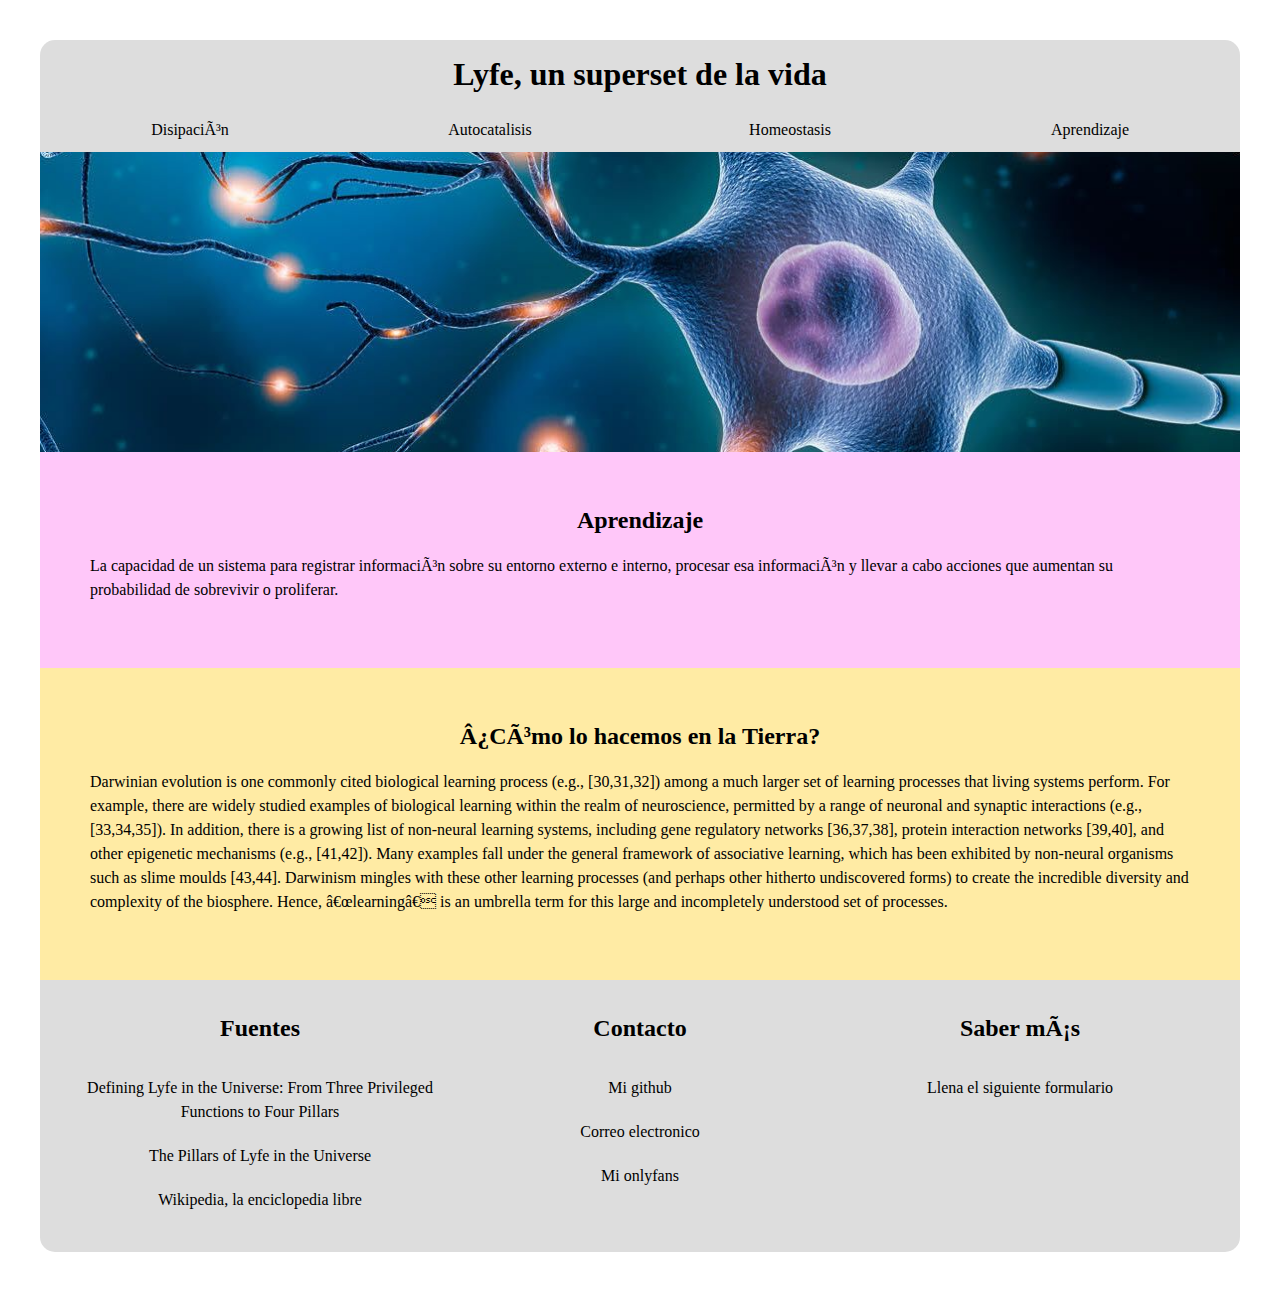
<file: aprendizaje.html>
<!DOCTYPE html>
<html lang="es>
<head>
    <meta charset="UTF-8">
    <meta name="viewport" content="width=device-width, initial-scale=1.0">
    <link rel="shortcut icon" href="img/favicon.ico" type="image/x-icon">
    <link rel="stylesheet" href="normalize.css">
    <link rel="stylesheet" href="app.css">
    <title>Lyfe - Aprendizaje</title>
</head>
<body>
    <header>
        <h1><a href="index.html">Lyfe, un superset de la vida</a></h1>
    </header>
   
    <nav>
        <ul>
            <li><a href="disipacion.html">Disipación</a></li>
            <li><a href="autocatalisis.html">Autocatalisis</a></li>
            <li><a href="homeostasis.html">Homeostasis</a></li>
            <li><a href="aprendizaje.html">Aprendizaje</a></li>
        </ul>
    </nav>

    <img class="hero"  src="img/learning.jpg" alt=""> 

    <main>
        <article>
            <h2>Aprendizaje</h2>
            <p>La capacidad de un sistema para registrar información sobre su entorno externo e interno, procesar esa información y llevar a cabo acciones que aumentan su probabilidad de sobrevivir o proliferar.</p>
        </article>
       
        <article>
            <h2>¿Cómo lo hacemos en la Tierra?</h2>
            <p>Darwinian evolution is one commonly cited biological learning process (e.g., [30,31,32]) among a much larger set of learning processes that living systems perform. For example, there are widely studied examples of biological learning within the realm of neuroscience, permitted by a range of neuronal and synaptic interactions (e.g., [33,34,35]). In addition, there is a growing list of non-neural learning systems, including gene regulatory networks [36,37,38], protein interaction networks [39,40], and other epigenetic mechanisms (e.g., [41,42]). Many examples fall under the general framework of associative learning, which has been exhibited by non-neural organisms such as slime moulds [43,44]. Darwinism mingles with these other learning processes (and perhaps other hitherto undiscovered forms) to create the incredible diversity and complexity of the biosphere. Hence, “learning” is an umbrella term for this large and incompletely understood set of processes.</p>
        </article>
    </main>
   
    <footer>
        <section>
            <h2>Fuentes</h2>
            <a target="_blank" href="https://www.ncbi.nlm.nih.gov/pmc/articles/PMC7235751/">Defining Lyfe in the Universe: From Three Privileged Functions to Four Pillars</a>
            <a target="_blank" href="https://astrobiology.nasa.gov/news/the-pillars-of-lyfe-in-the-universe/">The Pillars of Lyfe in the Universe</a>
            <a target="_blank" href="https://wikipedia.org">Wikipedia, la enciclopedia libre</a>
        </section>
        <section>
            <h2>Contacto</h2>
            <a target="_blank" href="https://github.com/AaronMaiden99">Mi github</a>
            <a href="mailto:alavinz@yahoo.com">Correo electronico</a>
            <a target="_blank" href="img/trollface-dancing.gif">Mi onlyfans</a>
        </section>
        <section>
            <h2>Saber más</h2>
           <a href="formulario.html"> Llena el siguiente formulario</a>
        </section>
    
    </footer>
</body>
</html>
</file>
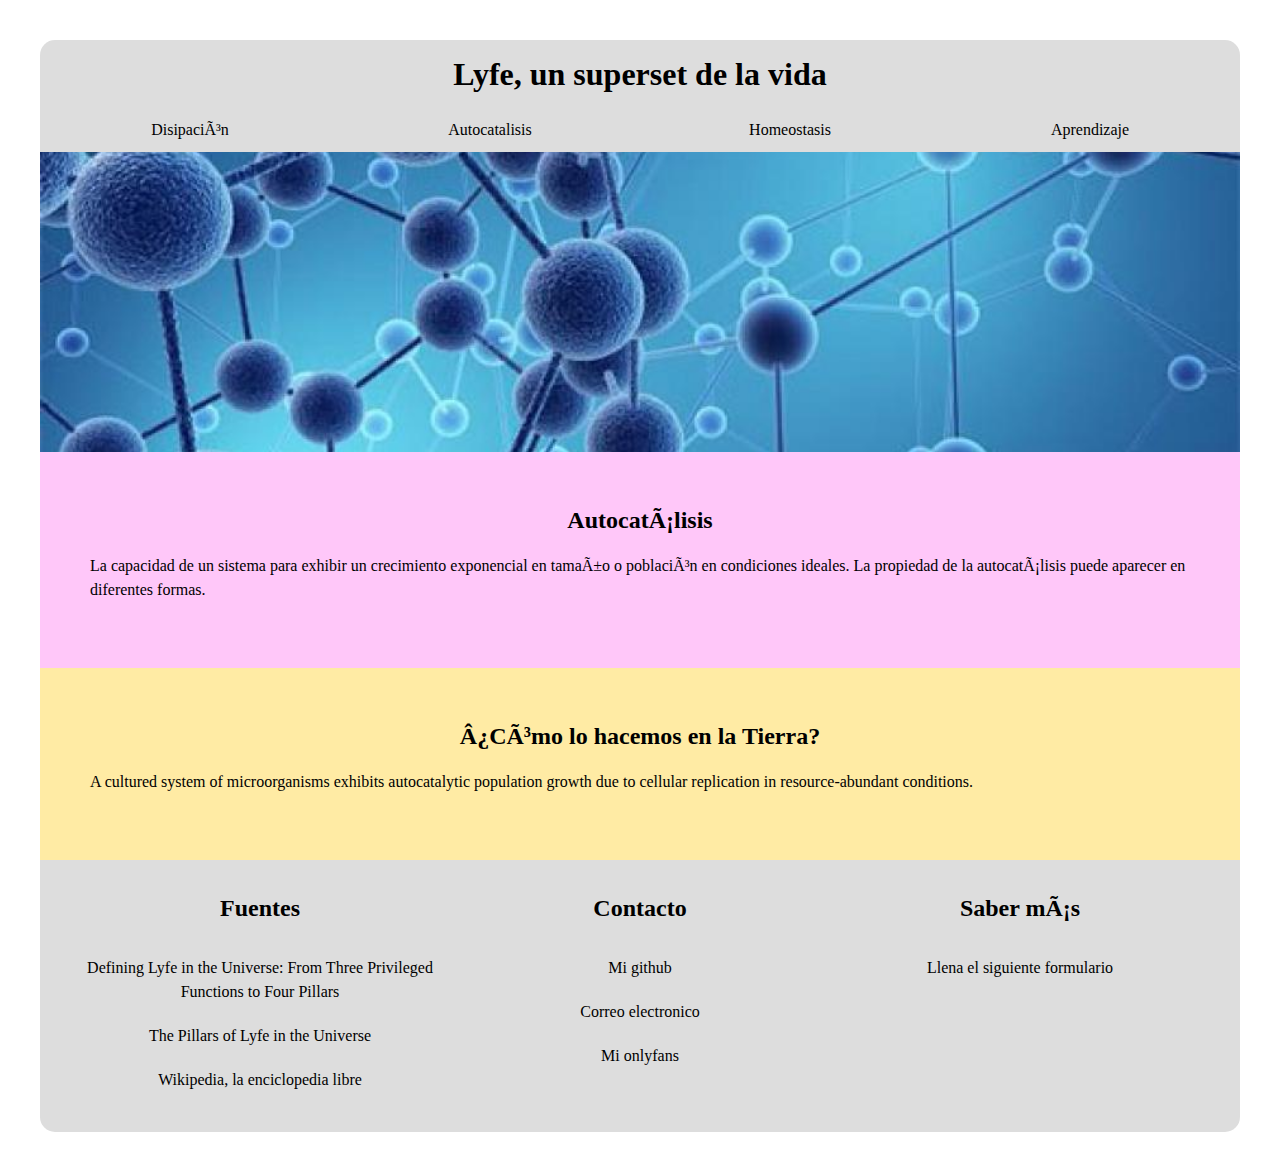
<file: autocatalisis.html>
<!DOCTYPE html>
<html lang="es>
<head>
    <meta charset="UTF-8">
    <meta name="viewport" content="width=device-width, initial-scale=1.0">
    <link rel="shortcut icon" href="img/favicon.ico" type="image/x-icon">
    <link rel="stylesheet" href="normalize.css">
    <link rel="stylesheet" href="app.css">
    <title>Lyfe - Autocatálisis</title>
</head>
<body>
    <header>
        <h1><a href="index.html">Lyfe, un superset de la vida</a></h1>
    </header>
   
    <nav>
        <ul>
            <li><a href="disipacion.html">Disipación</a></li>
            <li><a href="autocatalisis.html">Autocatalisis</a></li>
            <li><a href="homeostasis.html">Homeostasis</a></li>
            <li><a href="aprendizaje.html">Aprendizaje</a></li>
        </ul>
    </nav>

    <img class="hero"  src="img/autocatalisis.jpeg" alt=""> 

    <main>
        <article>
            <h2>Autocatálisis</h2>
            <p>La capacidad de un sistema para exhibir un crecimiento exponencial en tamaño o población en condiciones ideales. La propiedad de la autocatálisis puede aparecer en diferentes formas.</p>
        </article>
       
        <article>
            <h2>¿Cómo lo hacemos en la Tierra?</h2>
            <p>A cultured system of microorganisms exhibits autocatalytic population growth due to cellular replication in resource-abundant conditions.</p>
        </article>
    </main>
   
    <footer>
        <section>
            <h2>Fuentes</h2>
            <a target="_blank" href="https://www.ncbi.nlm.nih.gov/pmc/articles/PMC7235751/">Defining Lyfe in the Universe: From Three Privileged Functions to Four Pillars</a>
            <a target="_blank" href="https://astrobiology.nasa.gov/news/the-pillars-of-lyfe-in-the-universe/">The Pillars of Lyfe in the Universe</a>
            <a target="_blank" href="https://wikipedia.org">Wikipedia, la enciclopedia libre</a>
        </section>
        <section>
            <h2>Contacto</h2>
            <a target="_blank" href="https://github.com/AaronMaiden99">Mi github</a>
            <a href="mailto:alavinz@yahoo.com">Correo electronico</a>
            <a target="_blank" href="img/trollface-dancing.gif">Mi onlyfans</a>
        </section>
        <section>
            <h2>Saber más</h2>
           <a href="formulario.html"> Llena el siguiente formulario</a>
        </section>
    
    </footer>
</body>
</html>
</file>
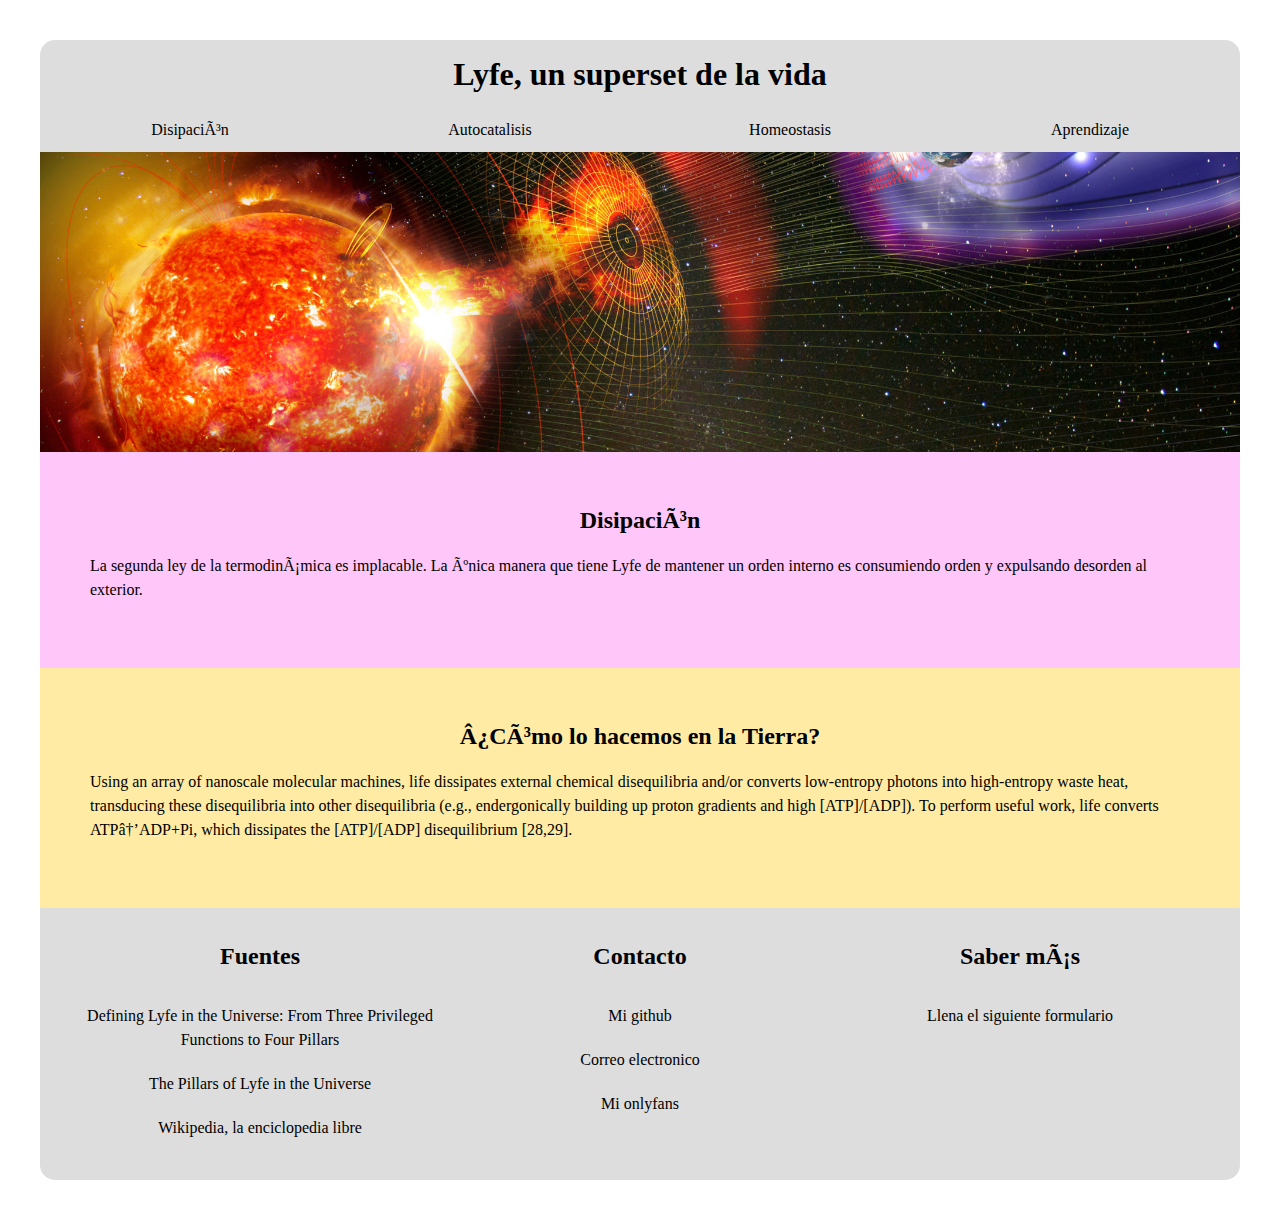
<file: disipacion.html>
<!DOCTYPE html>
<html lang="es>
<head>
    <meta charset="UTF-8">
    <meta name="viewport" content="width=device-width, initial-scale=1.0">
    <link rel="shortcut icon" href="img/favicon.ico" type="image/x-icon">
    <link rel="stylesheet" href="normalize.css">
    <link rel="stylesheet" href="app.css">
    <title>Lyfe - Disipación</title>
</head>
<body>
    <header>
        <h1><a href="index.html">Lyfe, un superset de la vida</a></h1>
    </header>
   
    <nav>
        <ul>
            <li><a href="disipacion.html">Disipación</a></li>
            <li><a href="autocatalisis.html">Autocatalisis</a></li>
            <li><a href="homeostasis.html">Homeostasis</a></li>
            <li><a href="aprendizaje.html">Aprendizaje</a></li>
        </ul>
    </nav>

    <img class="hero"  src="img/disipation.jpg" alt=""> 

    <main>
        <article>
            <h2>Disipación</h2>
            <p>La segunda ley de la termodinámica es implacable. La única manera que tiene Lyfe de mantener un orden interno es consumiendo orden y expulsando desorden al exterior.</p>
        </article>
       
        <article>
            <h2>¿Cómo lo hacemos en la Tierra?</h2>
            <p>Using an array of nanoscale molecular machines, life dissipates external chemical disequilibria and/or converts low-entropy photons into high-entropy waste heat, transducing these disequilibria into other disequilibria (e.g., endergonically building up proton gradients and high [ATP]/[ADP]). To perform useful work, life converts ATP→ADP+Pi, which dissipates the [ATP]/[ADP] disequilibrium [28,29].</p>
        </article>
    </main>   
</body>

<footer>
    <section>
        <h2>Fuentes</h2>
        <a target="_blank" href="https://www.ncbi.nlm.nih.gov/pmc/articles/PMC7235751/">Defining Lyfe in the Universe: From Three Privileged Functions to Four Pillars</a>
        <a target="_blank" href="https://astrobiology.nasa.gov/news/the-pillars-of-lyfe-in-the-universe/">The Pillars of Lyfe in the Universe</a>
        <a target="_blank" href="https://wikipedia.org">Wikipedia, la enciclopedia libre</a>
    </section>
    <section>
        <h2>Contacto</h2>
        <a target="_blank" href="https://github.com/AaronMaiden99">Mi github</a>
        <a href="mailto:alavinz@yahoo.com">Correo electronico</a>
        <a target="_blank" href="img/trollface-dancing.gif">Mi onlyfans</a>
    </section>
    <section>
        <h2>Saber más</h2>
       <a href="formulario.html"> Llena el siguiente formulario</a>
    </section>

</footer>
</html>
</file>
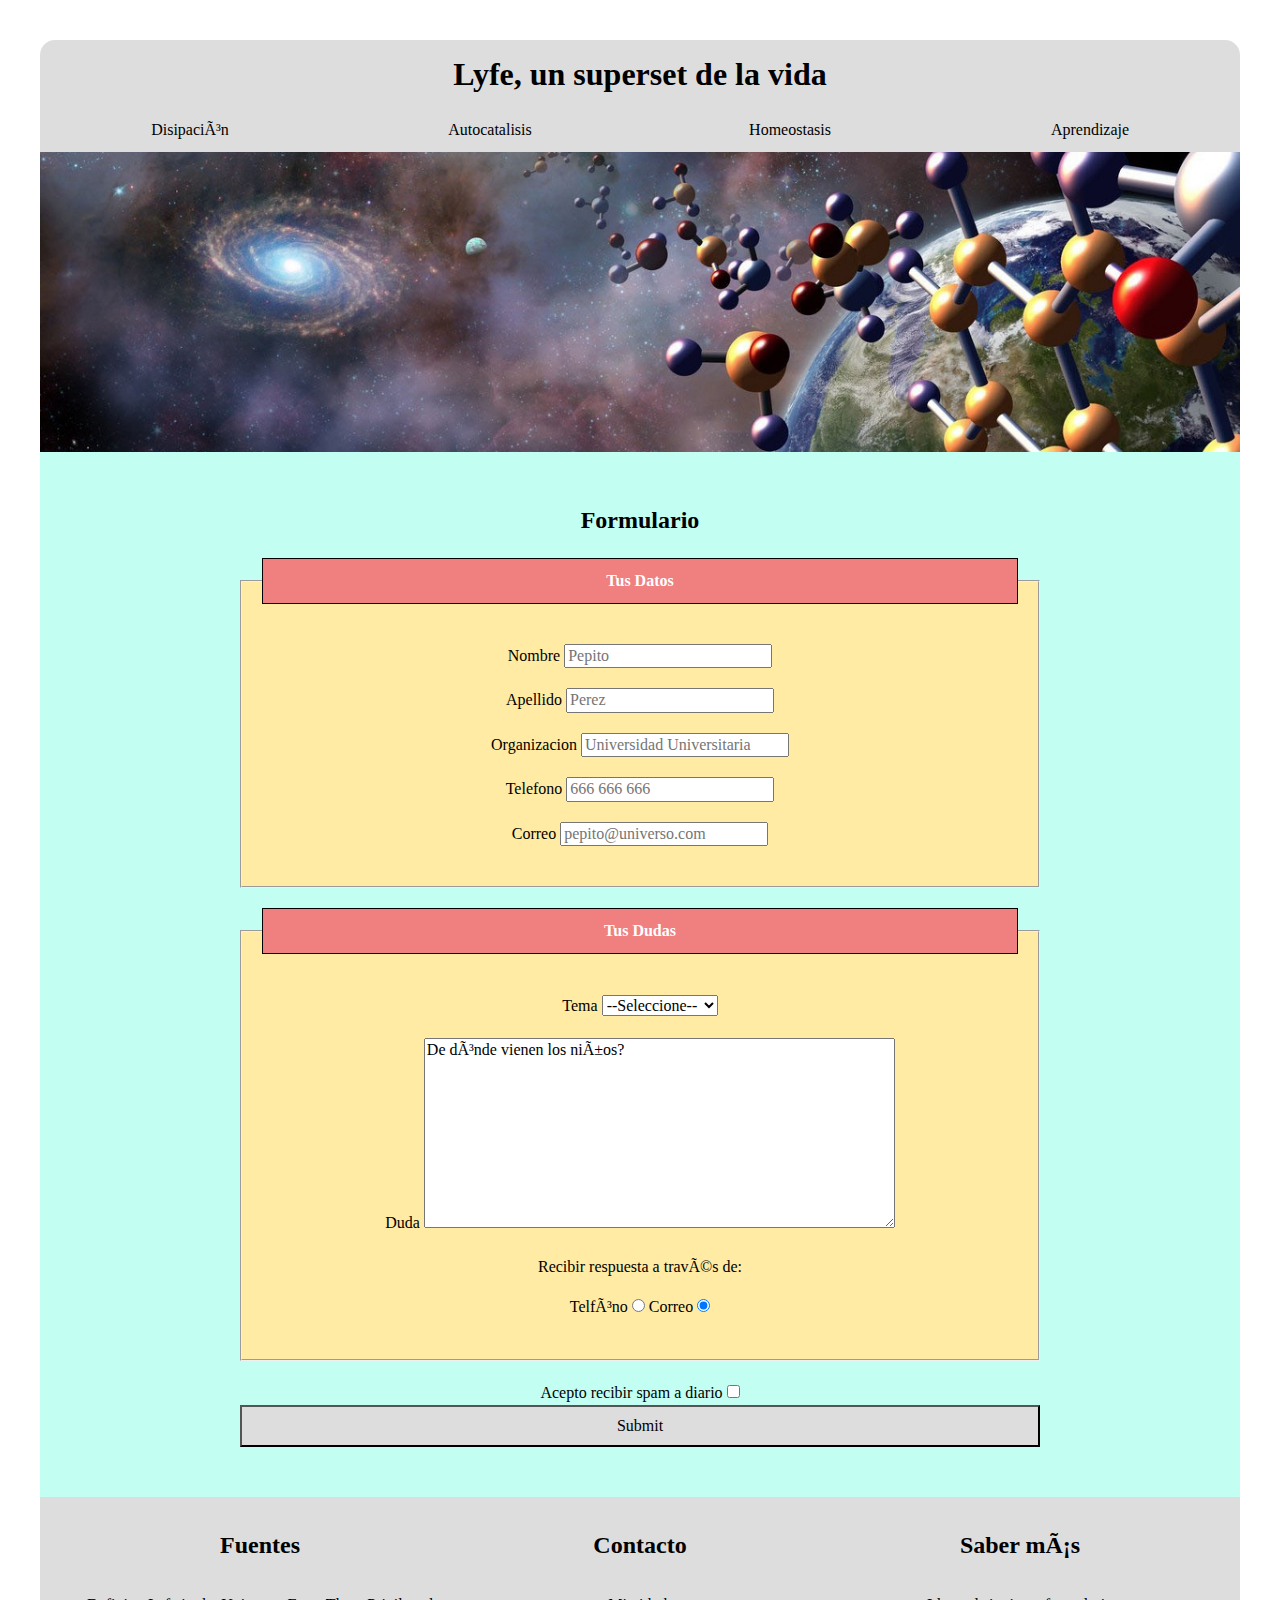
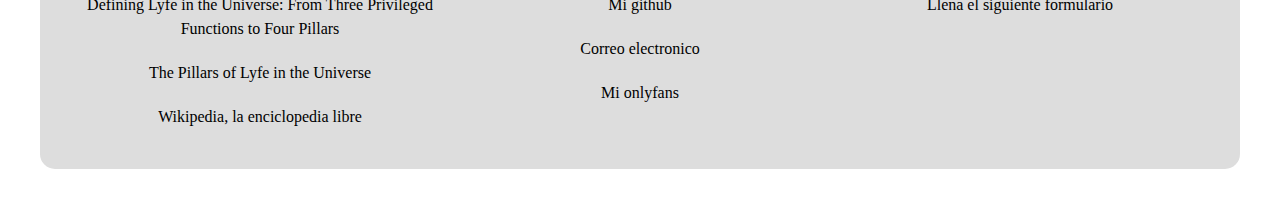
<file: formulario.html>
<!DOCTYPE html>
<html lang="es>
<head>
    <meta charset="UTF-8">
    <meta name="viewport" content="width=device-width, initial-scale=1.0">
    <link rel="shortcut icon" href="img/favicon.ico" type="image/x-icon">
    <link rel="stylesheet" href="normalize.css">
    <link rel="stylesheet" href="app.css">
    <title>Lyfe - Formulario</title>
</head>
<body>
    <header>
        <h1><a href="index.html">Lyfe, un superset de la vida</a></h1>
    </header>
   
    <nav>
        <ul>
            <li><a href="disipacion.html">Disipación</a></li>
            <li><a href="autocatalisis.html">Autocatalisis</a></li>
            <li><a href="homeostasis.html">Homeostasis</a></li>
            <li><a href="aprendizaje.html">Aprendizaje</a></li>
        </ul>
    </nav>

    <img class="hero" src="img/hero.jpg" alt=""> 

    <main class="main-formulario">
        <h2>Formulario</h2>
       <form action="">
            <fieldset>
                <legend>Tus Datos</legend>
                <div class="campo">
                    <label for="nombre">Nombre</label>
                    <input id="nombre" type="text" required placeholder="Pepito">
                </div>
                <div class="campo">
                    <label for="apellido">Apellido</label>
                    <input id="apellido" type="text" placeholder="Perez">
                </div>
                <div class="campo">
                    <label for="organizacion">Organizacion</label>
                    <input id="organizacion" type="text" placeholder="Universidad Universitaria">
                </div>
                <div class="campo">
                    <label for="tel">Telefono</label>
                    <input id="tel" type="tel" placeholder="666 666 666">
                </div>
                <div class="campo">
                    <label for="correo">Correo</label>
                    <input id="correo" type="email" required placeholder="pepito@universo.com" required>
                </div>

            </fieldset>
            <fieldset>
                <legend>Tus Dudas</legend>
                <div class="campo">
                    <label for="tema">Tema</label>
                    <select id="tema" required>
                        <option selected disabled>--Seleccione--</option>
                        <option value="disp">Disipación</option>
                        <option value="autocat">Autocatálisis</option>
                        <option value="aprend">Aprendizaje</option>
                        <option value="homeo">Homeostásis</option>
                        <option  value="otro">Otro</option>
                    </select>
                </div>
                <div class="campo">
                    <label for="duda">Duda</label>
                    <textarea  id="duda" cols="50" rows="10">De dónde vienen los niños?</textarea>
                </div>
                <div class="campo">
                    <p>Recibir respuesta a través de: </p> 

                    <label for="telefono">Telfóno</label>
                    <input id="telefono" type="radio" name="resp">

                    <label for="email">Correo</label>
                    <input id="email" type="radio" name="resp" checked>

                </div>
            </fieldset>

            <div class="enviar">
                <div>
                    <label for="spam">Acepto recibir spam a diario</label>
                <input type="checkbox" name="" id="spam" required>
                </div>
               <input type="submit">
            </div>
           
       </form>
    </main>
   
    <footer>
        <section>
            <h2>Fuentes</h2>
            <a target="_blank" href="https://www.ncbi.nlm.nih.gov/pmc/articles/PMC7235751/">Defining Lyfe in the Universe: From Three Privileged Functions to Four Pillars</a>
            <a target="_blank" href="https://astrobiology.nasa.gov/news/the-pillars-of-lyfe-in-the-universe/">The Pillars of Lyfe in the Universe</a>
            <a target="_blank" href="https://wikipedia.org">Wikipedia, la enciclopedia libre</a>
        </section>
        <section>
            <h2>Contacto</h2>
            <a target="_blank" href="https://github.com/AaronMaiden99">Mi github</a>
            <a href="mailto:alavinz@yahoo.com">Correo electronico</a>
            <a target="_blank" href="img/trollface-dancing.gif">Mi onlyfans</a>
        </section>
        <section>
            <h2>Saber más</h2>
           <a href="formulario.html"> Llena el siguiente formulario</a>
        </section>
    
    </footer>
</body>
</html>
</file>
<file: app.css>
/*Cambiamos el box-sizing para  que el tamaño no se vea afectado por el contenido ni por el padding */
html {
  box-sizing: border-box;
}
*, *:before, *:after {
  box-sizing: inherit;
}

/* El truco para usar "1rem = 10px"*/
html {
    /* de "16px" a "10px" */
    font-size: 62.5%;
  }
body {
    /* De vuelta a "16px" */
    font-size: 1.6rem;
    max-width: 120rem;
    /*Otros ajustes del body*/
    margin: 4rem auto;
    line-height: 1.5;
    max-width: 120rem;
  }

h1, h2, h3{
    margin: 0;
    text-align: center;
}

/*- Estilo para todos los enlaces del sitio-*/
a, input[type="submit"]{
    text-decoration: none;
    color: black;
    display: block;
    padding: 1rem;
    background-color: rgb(221, 221, 221);
    text-align: center;
    
}
 a:hover, input[type="submit"]:hover{
    color: white;
    background-color: lightcoral;
    font-weight: 900;
}

/*- Header -*/
    h1{    
        text-align: center;
    }
    /*- ajustes específicos del enlace del header-*/
    h1 a{
        border-radius: 1.5rem 1.5rem 0 0;
    }
    h1 a:hover{
        border-radius: 1.5rem 1.5rem 0 0;
    }

/*- Nav-*/
    nav ul{
        padding: 0;
        list-style: none;
        display: grid;
        grid-template-columns: 1fr 1fr 1fr 1fr;
        margin: 0;
    }


/*- Hero -*/
    .hero{
        display: block;
        height: 30rem;
        width: 100%;
        object-fit: cover;
    }

/*--  Primer artículo --*/
    article:nth-child(1){
        background-color: #FFC7F9;
        padding: 5rem;
    }
    /*Utilidad que usamos para quitar el margin bottom de las ul y del ultimo li*/
    .quitar-margin-bottom{
        margin-bottom: 0;
    }

/*-- Segundo articulo --*/
    article:nth-child(2){
        background-color: #ffeba4;
        padding: 5rem;
    }

    .pilares{
        margin-top: 5rem;
        display: grid;
        grid-template-columns: 1fr 1fr;
        gap: 2rem;
    }   
    .pilar{
        background-color: #c2fff2;
    }
    .pilar img{
        height: 30rem;
        width: 100%;
        object-fit: cover;

    }
    .pilar .pilar-info{
        height: 25rem;
        padding: 2rem;
        display: flex;
        flex-direction: column;
        justify-content: space-between;
    }
        .pilar-info h3, .pilar-info p{
            margin: 0;
        }
        .pilar-info h3{
        font-size: 2.5rem;
        }
        .pilar-info p{
            text-align: center;
        }
  
/*- Footer -*/
footer{
    padding: 3rem;
    background-color: rgb(221, 221, 221);
    display: grid;
    grid-template-columns: 1fr 1fr 1fr;
    border-radius: 0 0 1.5rem 1.5rem;
}
footer h2{
    margin-bottom: 2rem;
}

/* --Formulario-- */
.main-formulario {
    padding: 5rem 20rem;
    max-width: 120rem;
    margin: 0 auto;
    background-color: #c2fff2;
}

form legend{
    border: solid .1rem black;
    width: 100%;
    color: white;
    font-weight: bold;
    background-color: lightcoral;
    text-align: center;
    padding: 1rem;
}

form fieldset{
    padding: 2rem;
    margin: 2rem 0;
    background-color: #ffeba4;
    text-align: center;

}

.campo {
    margin: 2rem 0;
}

.enviar{
    display: flex;
    flex-direction: column;
    align-items: center;
}

.enviar input[type="submit"]{
    width: 100%;
}
</file>
